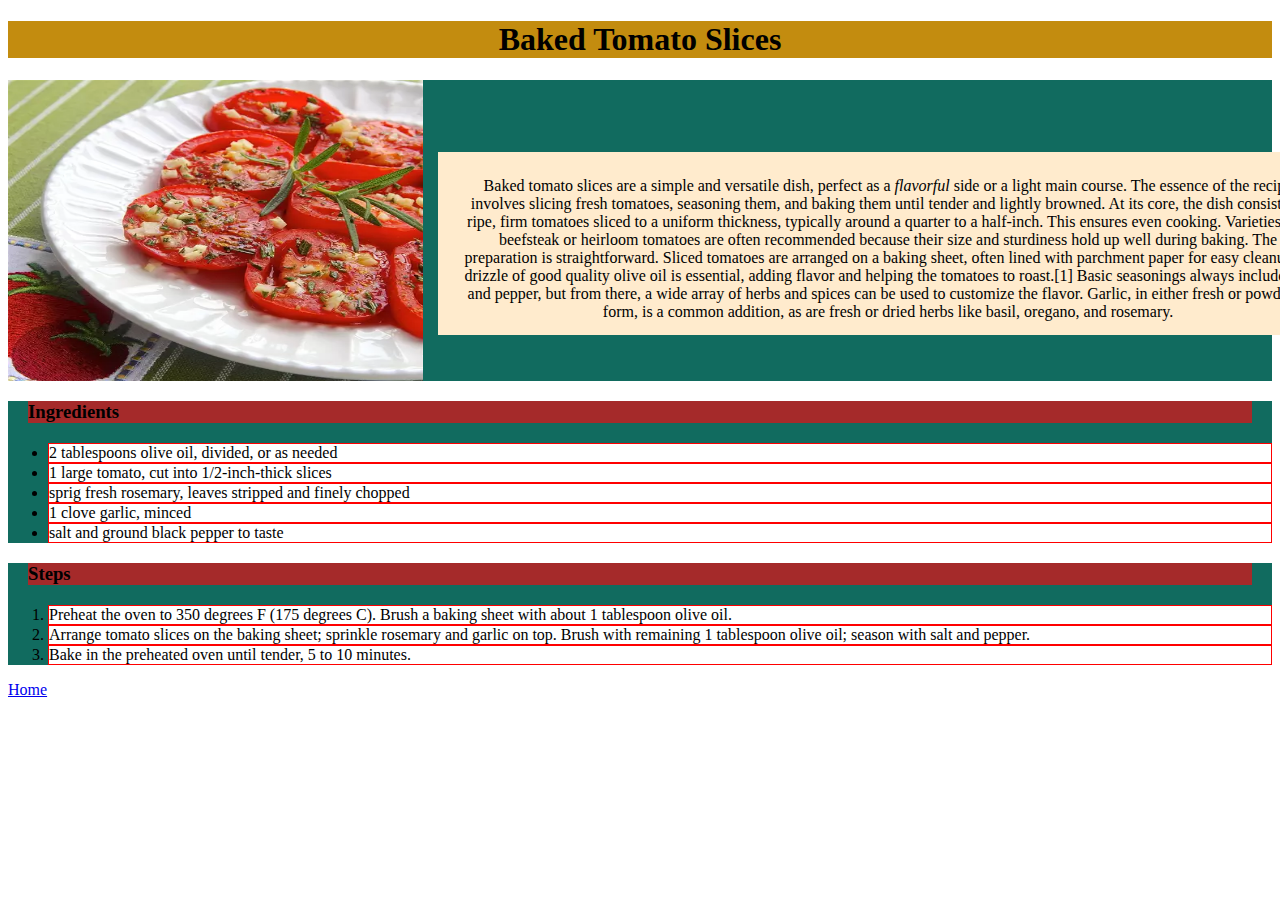
<file: recipes/baked-tomato-slices.html>
<!DOCTYPE html>
<html lang="en">
<head>
    <meta charset="UTF-8">
    <meta name="viewport" content="width=device-width, initial-scale=1.0">
    <title>Baked Tomato Slices</title>
    <link rel="stylesheet" href="../styles.css">
</head>
<body>
    <h1>Baked Tomato Slices</h1>
    <div class="presentation">
        <img src="../images/baked-tomatoes.jpg" alt="Colorful picture of baked tomato slices" class="long_img"/>

        <p class="long_p">Baked tomato slices are a simple and versatile dish, perfect as a <em>flavorful</em> side or a light main course. 
        The essence of the recipe involves slicing fresh tomatoes, seasoning them, and baking them until tender and lightly browned.
        At its core, the dish consists of ripe, firm tomatoes sliced to a uniform thickness, typically around a quarter to a half-inch.
        This ensures even cooking. Varieties like beefsteak or heirloom tomatoes are often recommended because their size and sturdiness
        hold up well during baking.
        The preparation is straightforward. Sliced tomatoes are arranged on a baking sheet, often lined with parchment paper for easy cleanup.
        A drizzle of good quality olive oil is essential, adding flavor and helping the tomatoes to roast.[1] Basic seasonings always include 
        salt and pepper, but from there, a wide array of herbs and spices can be used to customize the flavor. Garlic, in either fresh 
        or powdered form, is a common addition, as are fresh or dried herbs like basil, oregano, and rosemary.</p>
    </div>
    <div>
        <h3>Ingredients</h3>
        <ul>
            <li>2 tablespoons olive oil, divided, or as needed</li>

            <li>1 large tomato, cut into 1/2-inch-thick slices</li>

            <li>sprig fresh rosemary, leaves stripped and finely chopped</li>

            <li>1 clove garlic, minced</li>

            <li>salt and ground black pepper to taste</li>
        </ul>
        
    </div>
    <div>
        <h3>Steps</h3>
        <ol>
            <li>Preheat the oven to 350 degrees F (175 degrees C). 
                Brush a baking sheet with about 1 tablespoon olive oil.</li>
            <li>Arrange tomato slices on the baking sheet; sprinkle rosemary
                and garlic on top. Brush with remaining 1 tablespoon olive oil;
                season with salt and pepper.</li>
            <li>Bake in the preheated oven until tender, 5 to 10 minutes.</li>
        </ol>
    </div>

    <a href="../index.html">Home</a>
</body>
</html>
</file>
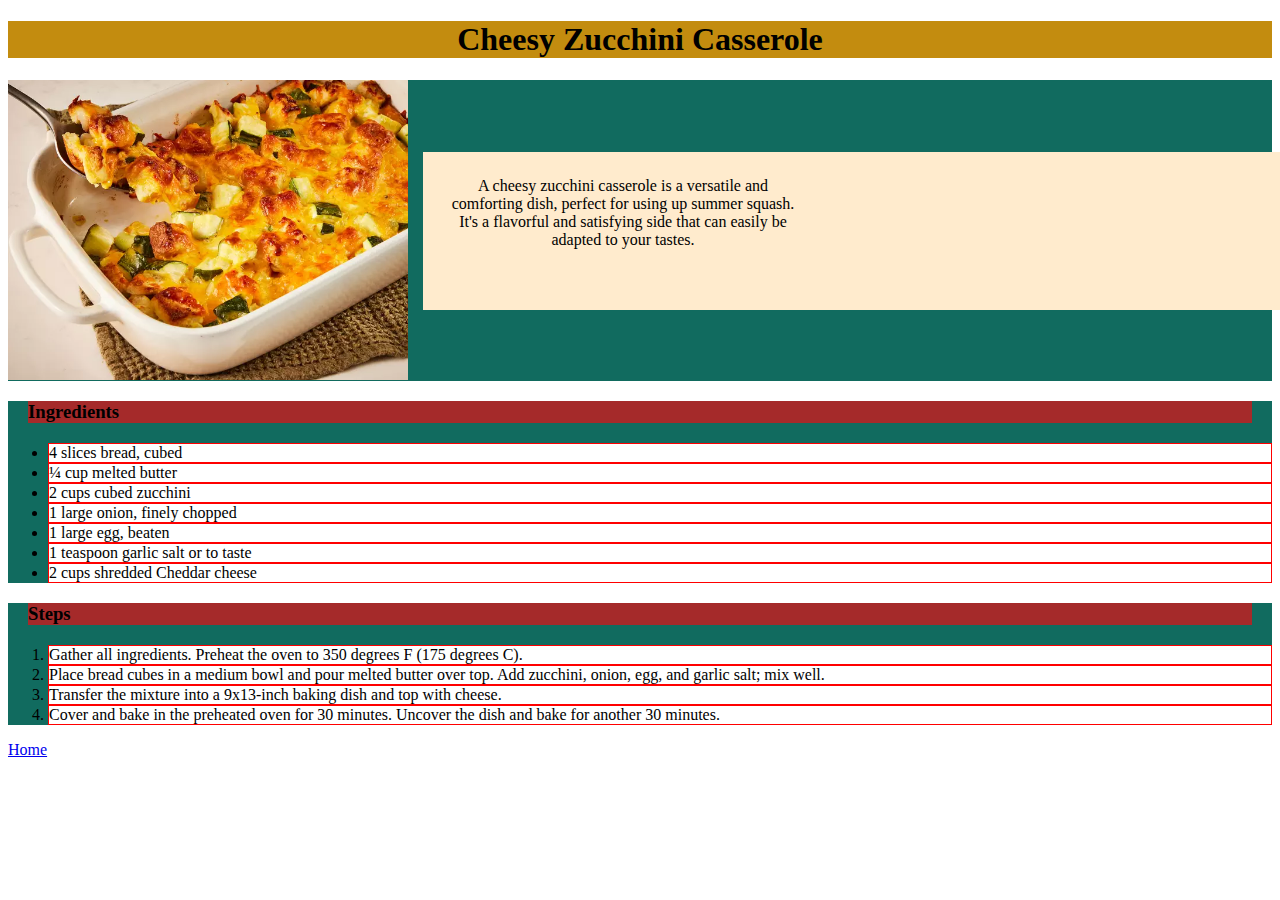
<file: recipes/cheesy-zucchini-casserole.html>
<!DOCTYPE html>
<html lang="en">
<head>
    <meta charset="UTF-8">
    <meta name="viewport" content="width=device-width, initial-scale=1.0">
    <title>Cheesy Zucchini Casserole</title>
    <link rel="stylesheet" href="../styles.css">
</head>
<body>
    <h1>Cheesy Zucchini Casserole</h1>
    <div class="presentation">
        <img src="../images/cheesy-z-casserole.jpg" alt="Perfectly prepared zucchini casserole" />

        <p>A cheesy zucchini casserole is a versatile and comforting dish, perfect for using up summer squash. 
        It's a flavorful and satisfying side that can easily be adapted to your tastes.</p>
    </div>
    <div>
        <h3>Ingredients</h3>
        <ul>
            <li>4 slices bread, cubed</li>    
            <li>¼ cup melted butter</li>
            <li>2 cups cubed zucchini</li>
            <li>1 large onion, finely chopped</li>
            <li>1 large egg, beaten</li>
            <li>1 teaspoon garlic salt or to taste</li>
            <li>2 cups shredded Cheddar cheese</li>
        </ul>
    </div>
    <div>
        <h3>Steps</h3>
        <ol>
            <li>Gather all ingredients. Preheat the oven to 350 degrees F (175 degrees C).</li>
            <li>Place bread cubes in a medium bowl and pour melted butter over top. Add zucchini, onion, egg, and garlic salt; mix well.</li>
            <li>Transfer the mixture into a 9x13-inch baking dish and top with cheese.</li>
            <li>Cover and bake in the preheated oven for 30 minutes. Uncover the dish and bake for another 30 minutes.</li>
        </ol>
    </div>
    <a href="../index.html">Home</a>
</body>
</html>
</file>
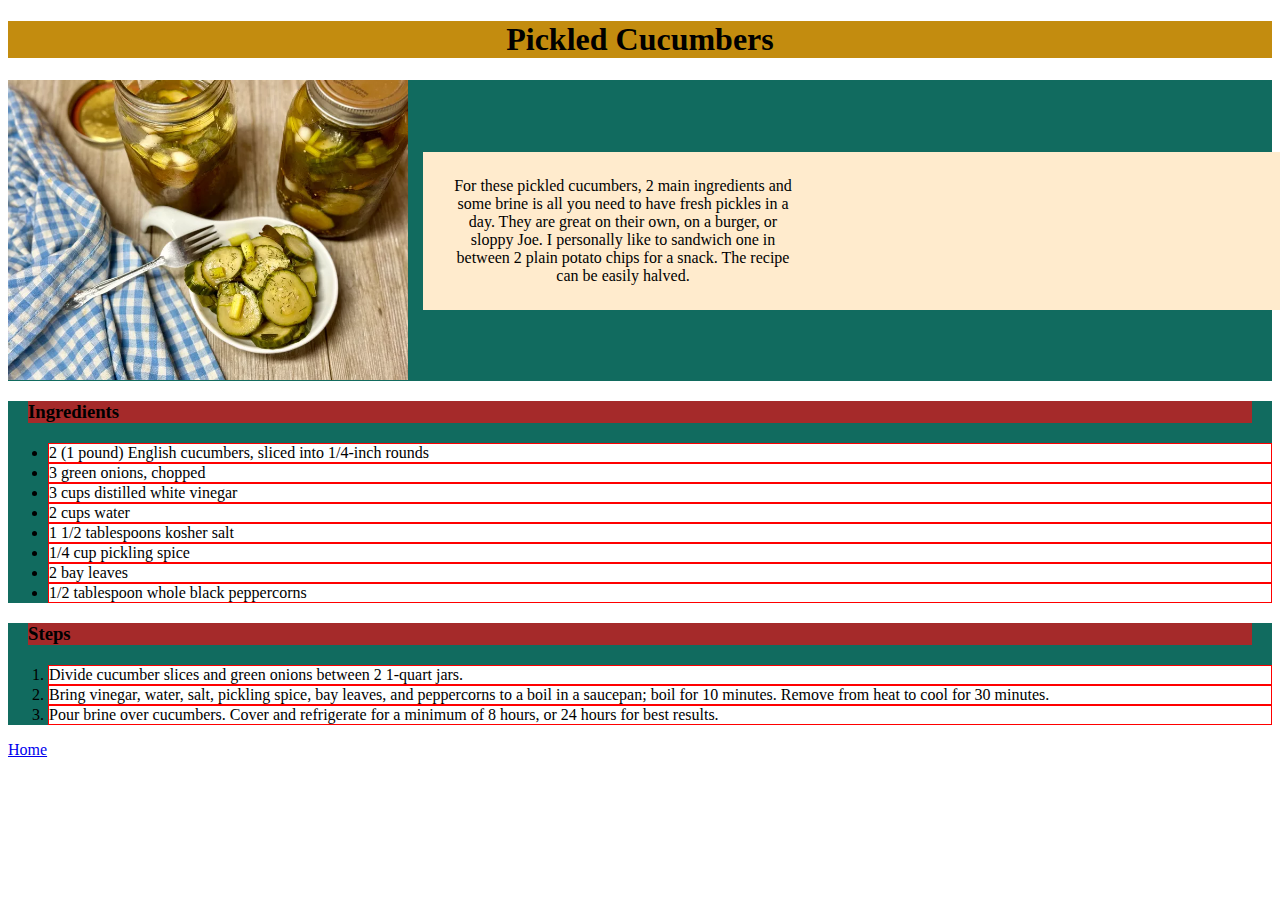
<file: recipes/pickled-cucumbers.html>
<!DOCTYPE html>
<html lang="en">
<head>
    <meta charset="UTF-8">
    <meta name="viewport" content="width=device-width, initial-scale=1.0">
    <title>Pickled Cucumbers</title>
    <link rel="stylesheet" href="../styles.css">
</head>
<body>
    <h1>Pickled Cucumbers</h1>
    <div class="presentation">
        <img src="../images/pickled-cucumbers.jpg" alt="pickled cucumbers" />

        <p>For these pickled cucumbers, 2 main ingredients and some brine is all you need to have fresh pickles in a day. 
        They are great on their own, on a burger, or sloppy Joe. I personally like to sandwich one in between 2 plain potato chips for a snack. The recipe can be easily halved.</p>
    </div>
    <div>
        <h3>Ingredients</h3>
        <ul>
            <li>2 (1 pound) English cucumbers, sliced into 1/4-inch rounds</li>
            <li>3 green onions, chopped</li>
            <li>3 cups distilled white vinegar</li>
            <li>2 cups water</li>
            <li>1 1/2 tablespoons kosher salt</li>
            <li>1/4 cup pickling spice</li>
            <li>2 bay leaves</li>
            <li>1/2 tablespoon whole black peppercorns</li>
        </ul>
    </div>
    <div>
    <h3>Steps</h3>
        <ol>
            <li>Divide cucumber slices and green onions between 2 1-quart jars.</li>
            <li>Bring vinegar, water, salt, pickling spice, bay leaves, and peppercorns to a boil in a saucepan; boil for 10 minutes. Remove from heat to cool for 30 minutes.</li>
            <li>Pour brine over cucumbers. Cover and refrigerate for a minimum of 8 hours, or 24 hours for best results.</li>
        </ol>
    </div>
    <a href="../index.html">Home</a>
</body>
</html>
</file>
<file: styles.css>
.list {
    padding: 10px;
    margin-left: 15px;
}

h1 {
    text-align: center;
    background-color: rgb(195, 140, 15);
}

.presentation p{
    display: inline-block;
    background-color: blanchedalmond;
    width: 350px;
    text-align: center;
    margin: 15px;
    padding: 25px;
    position: absolute;
    top: 42%;
    height: 108px;
    margin-top: -54px;
    padding-right: 500px;
}

.presentation img {
    width: 400px;
    height: auto;
}

div.presentation{
    height: 301px;
    border: 3px;
    position: relative;

}

div li {
    background-color: white;
    border: solid red 1px;
}

div {
    background-color: rgb(17, 107, 95);
}

h3 {
    margin: 20px; 
    background-color: brown;
    border-top: 4px;
}

.presentation .long_p {
    width: 850px;
    padding-bottom: 50px;
}

.presentation .long_img {
    width: 415px;
    height: 301px;
}

.list li {
    background-color: rgb(255, 240, 105);
    padding: 6px;
    margin-bottom: 3px;
}
</file>
